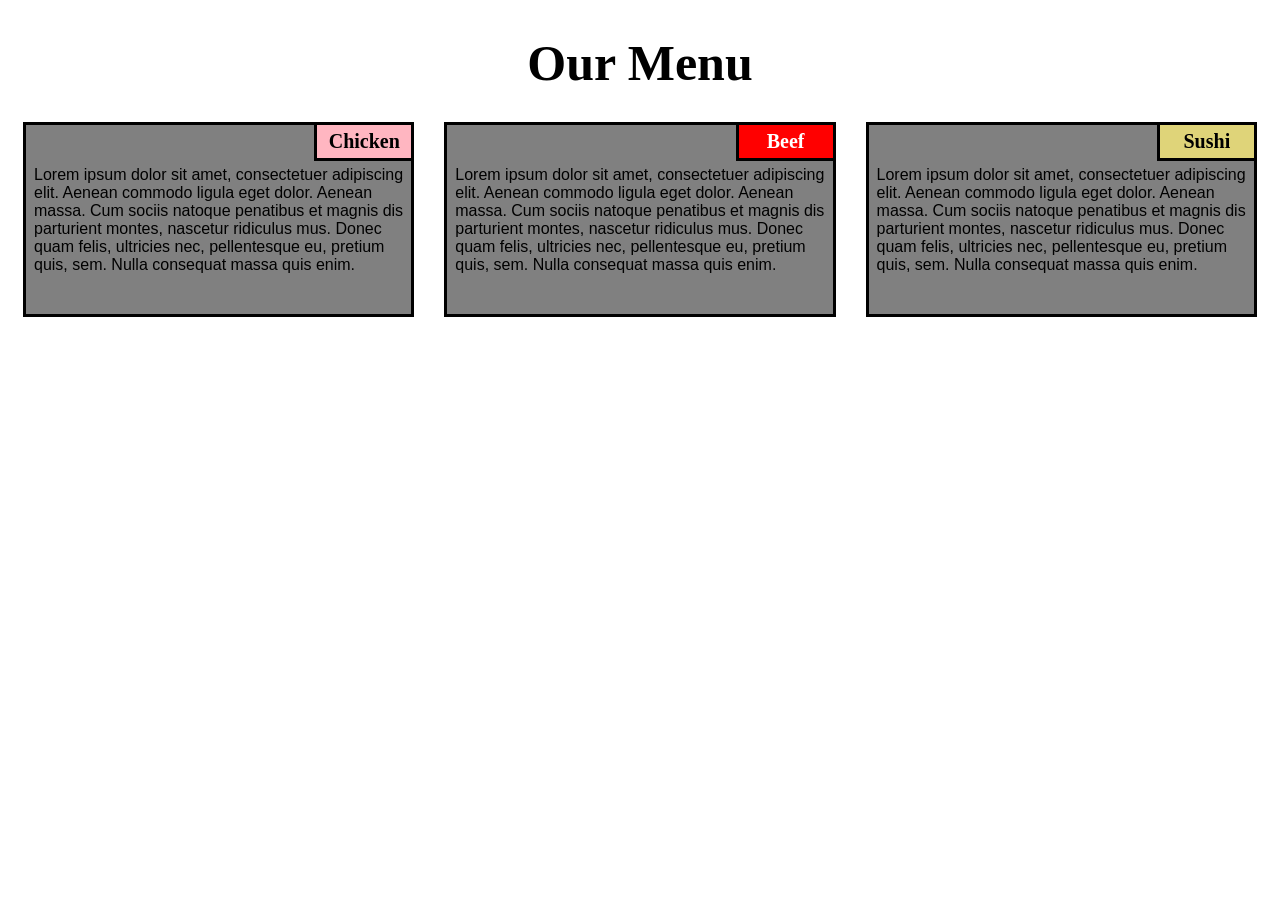
<file: Module2-Solution/index.html>
<!DOCTYPE html>
<html>

<head>
    <meta charset="utf-8">
    <title>module2-solution</title>
</head>
<link rel="stylesheet" type="text/css" href="css/style.css">

<body>
    <h1>Our Menu</h1>
    <section class="column-lg-4 colmn-md-6 colmn-sm-12">
        <div>
            <p class="sub1">Chicken</p>
            <p class="content">
                Lorem ipsum dolor sit amet, consectetuer adipiscing elit. Aenean commodo ligula eget dolor. Aenean massa. Cum sociis natoque penatibus et magnis dis parturient montes, nascetur ridiculus mus. Donec quam felis, ultricies nec, pellentesque eu, pretium quis, sem. Nulla consequat massa quis enim.
            </p>
        </div>
    </section>
    <section class="column-lg-4 colmn-md-6 colmn-sm-12">
        <div>
            <p class="sub2">Beef</p>
            <p class="content">
                Lorem ipsum dolor sit amet, consectetuer adipiscing elit. Aenean commodo ligula eget dolor. Aenean massa. Cum sociis natoque penatibus et magnis dis parturient montes, nascetur ridiculus mus. Donec quam felis, ultricies nec, pellentesque eu, pretium quis, sem. Nulla consequat massa quis enim.
        </div>
    </section>
    <section class="column-lg-4 colmn-md-12 colmn-sm-12">
        <div>
            <p class="sub3">Sushi</p>
            <p class="content">
                Lorem ipsum dolor sit amet, consectetuer adipiscing elit. Aenean commodo ligula eget dolor. Aenean massa. Cum sociis natoque penatibus et magnis dis parturient montes, nascetur ridiculus mus. Donec quam felis, ultricies nec, pellentesque eu, pretium quis, sem. Nulla consequat massa quis enim.
            </p>
        </div>
</body>

</html>
</file>
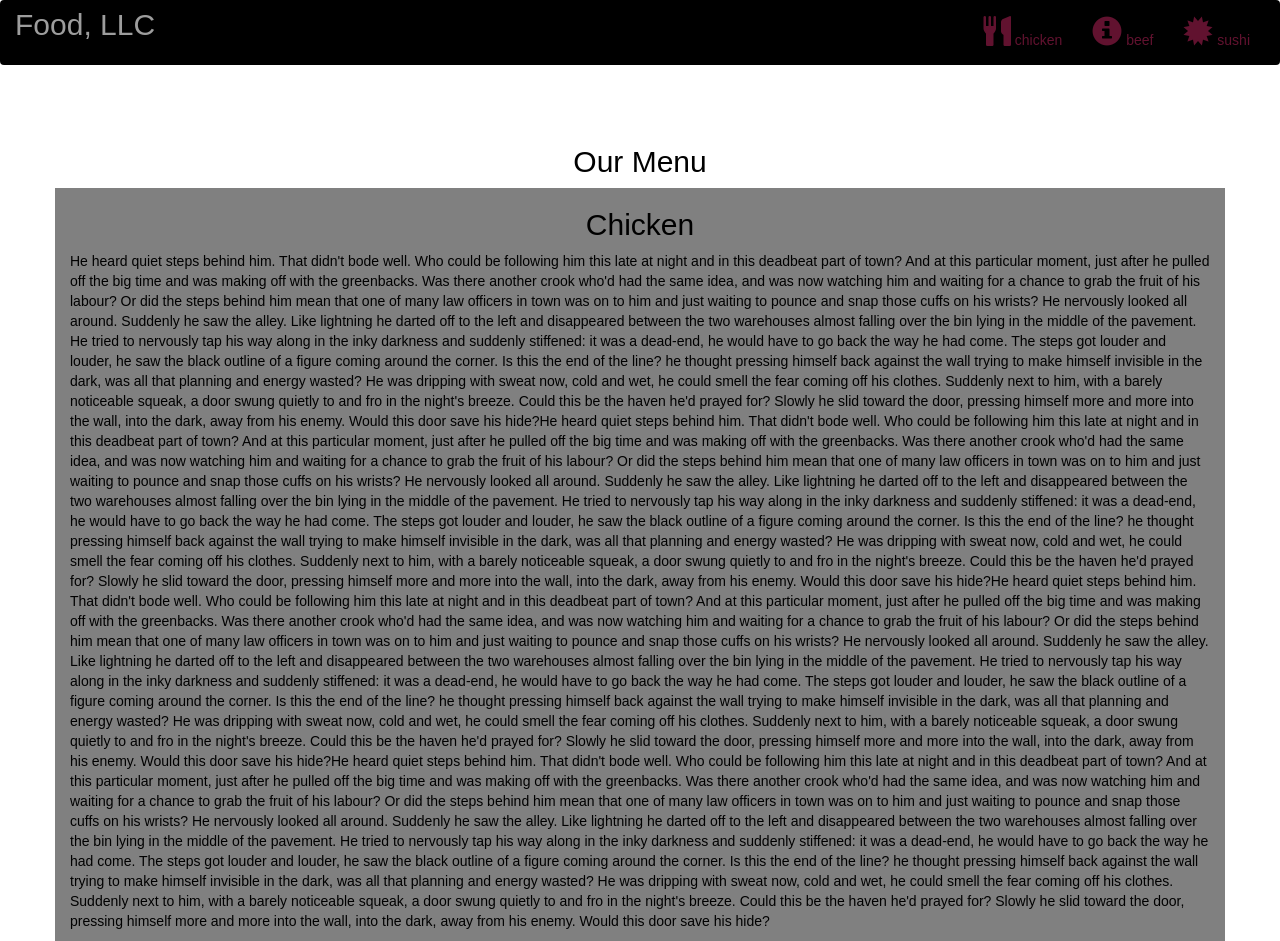
<file: Module3-solution/index.html>
<!DOCTYPE html>
<html lang="en">
<head>
  <title>Week3 Assigenment</title>
  <meta charset="utf-8">
  <meta name="viewport" content="width=device-width, initial-scale=1">
  <link rel="stylesheet" href="https://maxcdn.bootstrapcdn.com/bootstrap/3.4.1/css/bootstrap.min.css">
  <link rel="stylesheet" type="text/css" href="style.css">
  <script src="https://ajax.googleapis.com/ajax/libs/jquery/3.5.1/jquery.min.js"></script>
  <script src="https://maxcdn.bootstrapcdn.com/bootstrap/3.4.1/js/bootstrap.min.js"></script>
</head>
<body>

<nav class="navbar navbar-inverse">
  <div class="container-fluid">
    <div class="navbar-header">
      <button type="button" class="navbar-toggle" data-toggle="collapse" data-target="#myNavbar">
        <span class="icon-bar"></span>
        <span class="icon-bar"></span>
        <span class="icon-bar"></span>                        
      </button>
      <a class="navbar-brand" href="#" >Food, LLC</a>
    </div>
    <div class="collapse navbar-collapse" id="myNavbar">
    
      <ul class="nav navbar-nav navbar-right" >
        <li style>
        <a href="#" > 
        <span class="glyphicon glyphicon-cutlery"></span> chicken</a>
        </li>
        <li>
        <a href="#" >
        <span class="glyphicon glyphicon-info-sign"></span> beef</a>
        </li>
        <li>
        <a href="#">
        <span class="glyphicon glyphicon-certificate"></span> sushi</a>
        </li>
      </ul>
    </div>
  </div>
</nav>
<br>
<br>  
<h1><p class="text-center">Our Menu</p></h1>


<div id="main-content" class="container">
  <div id="home-tiles" class="row">
      <div class="col-md-12 col-sm-12 col-xs-12">
            
            <p id="chickstory">
          <h2>Chicken</h2>
              He heard quiet steps behind him. That didn't bode well. Who could be following him this late at night and in this deadbeat part of town? And at this particular moment, just after he pulled off the big time and was making off with the greenbacks. Was there another crook who'd had the same idea, and was now watching him and waiting for a chance to grab the fruit of his labour? Or did the steps behind him mean that one of many law officers in town was on to him and just waiting to pounce and snap those cuffs on his wrists? He nervously looked all around. Suddenly he saw the alley. Like lightning he darted off to the left and disappeared between the two warehouses almost falling over the bin lying in the middle of the pavement. He tried to nervously tap his way along in the inky darkness and suddenly stiffened: it was a dead-end, he would have to go back the way he had come. The steps got louder and louder, he saw the black outline of a figure coming around the corner. Is this the end of the line? he thought pressing himself back against the wall trying to make himself invisible in the dark, was all that planning and energy wasted? He was dripping with sweat now, cold and wet, he could smell the fear coming off his clothes. Suddenly next to him, with a barely noticeable squeak, a door swung quietly to and fro in the night's breeze. Could this be the haven he'd prayed for? Slowly he slid toward the door, pressing himself more and more into the wall, into the dark, away from his enemy. Would this door save his hide?He heard quiet steps behind him. That didn't bode well. Who could be following him this late at night and in this deadbeat part of town? And at this particular moment, just after he pulled off the big time and was making off with the greenbacks. Was there another crook who'd had the same idea, and was now watching him and waiting for a chance to grab the fruit of his labour? Or did the steps behind him mean that one of many law officers in town was on to him and just waiting to pounce and snap those cuffs on his wrists? He nervously looked all around. Suddenly he saw the alley. Like lightning he darted off to the left and disappeared between the two warehouses almost falling over the bin lying in the middle of the pavement. He tried to nervously tap his way along in the inky darkness and suddenly stiffened: it was a dead-end, he would have to go back the way he had come. The steps got louder and louder, he saw the black outline of a figure coming around the corner. Is this the end of the line? he thought pressing himself back against the wall trying to make himself invisible in the dark, was all that planning and energy wasted? He was dripping with sweat now, cold and wet, he could smell the fear coming off his clothes. Suddenly next to him, with a barely noticeable squeak, a door swung quietly to and fro in the night's breeze. Could this be the haven he'd prayed for? Slowly he slid toward the door, pressing himself more and more into the wall, into the dark, away from his enemy. Would this door save his hide?He heard quiet steps behind him. That didn't bode well. Who could be following him this late at night and in this deadbeat part of town? And at this particular moment, just after he pulled off the big time and was making off with the greenbacks. Was there another crook who'd had the same idea, and was now watching him and waiting for a chance to grab the fruit of his labour? Or did the steps behind him mean that one of many law officers in town was on to him and just waiting to pounce and snap those cuffs on his wrists? He nervously looked all around. Suddenly he saw the alley. Like lightning he darted off to the left and disappeared between the two warehouses almost falling over the bin lying in the middle of the pavement. He tried to nervously tap his way along in the inky darkness and suddenly stiffened: it was a dead-end, he would have to go back the way he had come. The steps got louder and louder, he saw the black outline of a figure coming around the corner. Is this the end of the line? he thought pressing himself back against the wall trying to make himself invisible in the dark, was all that planning and energy wasted? He was dripping with sweat now, cold and wet, he could smell the fear coming off his clothes. Suddenly next to him, with a barely noticeable squeak, a door swung quietly to and fro in the night's breeze. Could this be the haven he'd prayed for? Slowly he slid toward the door, pressing himself more and more into the wall, into the dark, away from his enemy. Would this door save his hide?He heard quiet steps behind him. That didn't bode well. Who could be following him this late at night and in this deadbeat part of town? And at this particular moment, just after he pulled off the big time and was making off with the greenbacks. Was there another crook who'd had the same idea, and was now watching him and waiting for a chance to grab the fruit of his labour? Or did the steps behind him mean that one of many law officers in town was on to him and just waiting to pounce and snap those cuffs on his wrists? He nervously looked all around. Suddenly he saw the alley. Like lightning he darted off to the left and disappeared between the two warehouses almost falling over the bin lying in the middle of the pavement. He tried to nervously tap his way along in the inky darkness and suddenly stiffened: it was a dead-end, he would have to go back the way he had come. The steps got louder and louder, he saw the black outline of a figure coming around the corner. Is this the end of the line? he thought pressing himself back against the wall trying to make himself invisible in the dark, was all that planning and energy wasted? He was dripping with sweat now, cold and wet, he could smell the fear coming off his clothes. Suddenly next to him, with a barely noticeable squeak, a door swung quietly to and fro in the night's breeze. Could this be the haven he'd prayed for? Slowly he slid toward the door, pressing himself more and more into the wall, into the dark, away from his enemy. Would this door save his hide?
            </p>
            
      </div>
    </div>
</div>


</body>
</html>
</file>
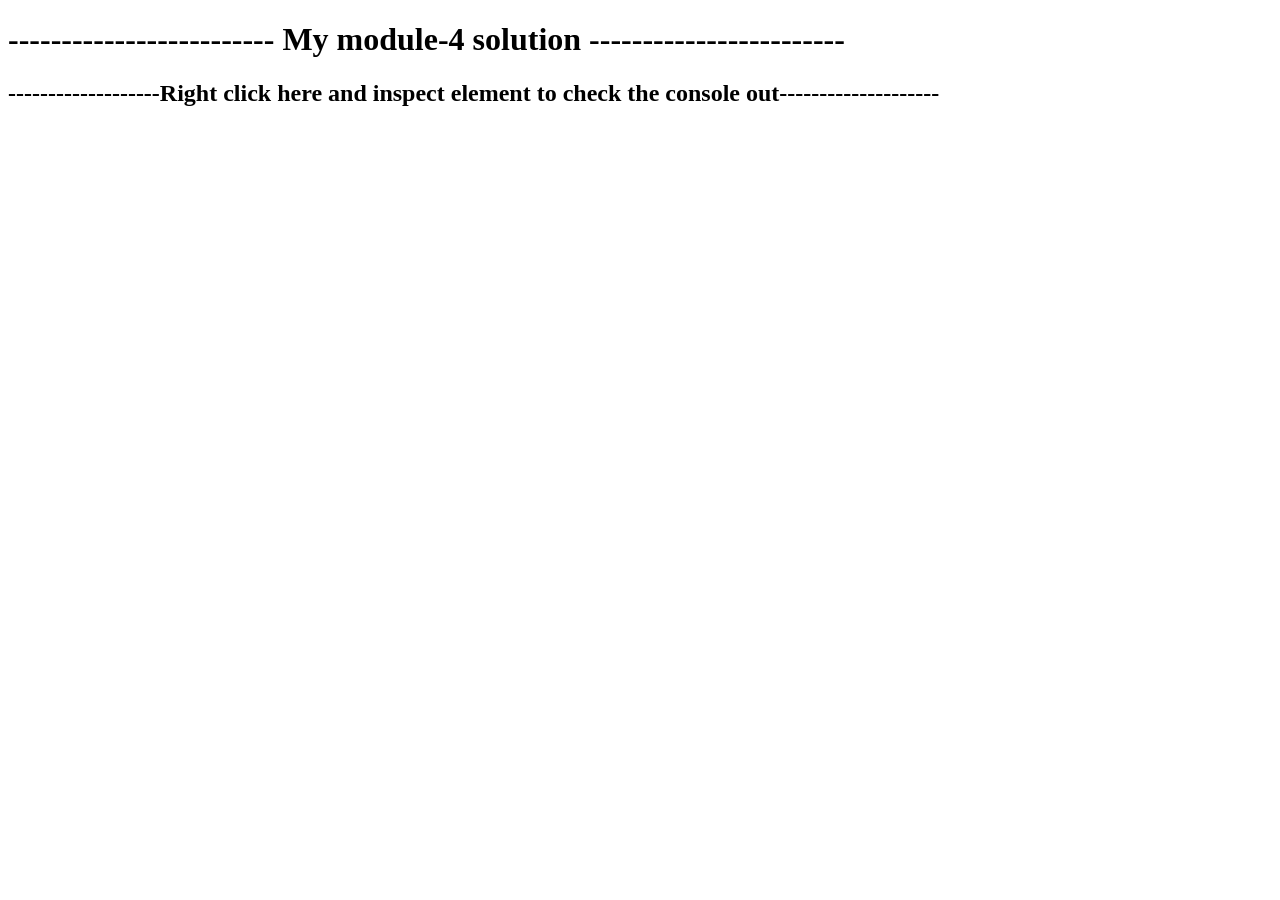
<file: Module4-Solution/index.html>
<!DOCTYPE html>
<html>
<head>
	<title></title>
</head>
<body>
	<h1>------------------------- My module-4 solution ------------------------</h1>
  <h2>-------------------Right click here and inspect element to check the console out--------------------</h2>
	<script src="script.js" ="text/javascript">
	
		</script>

</body>
</html>
</file>
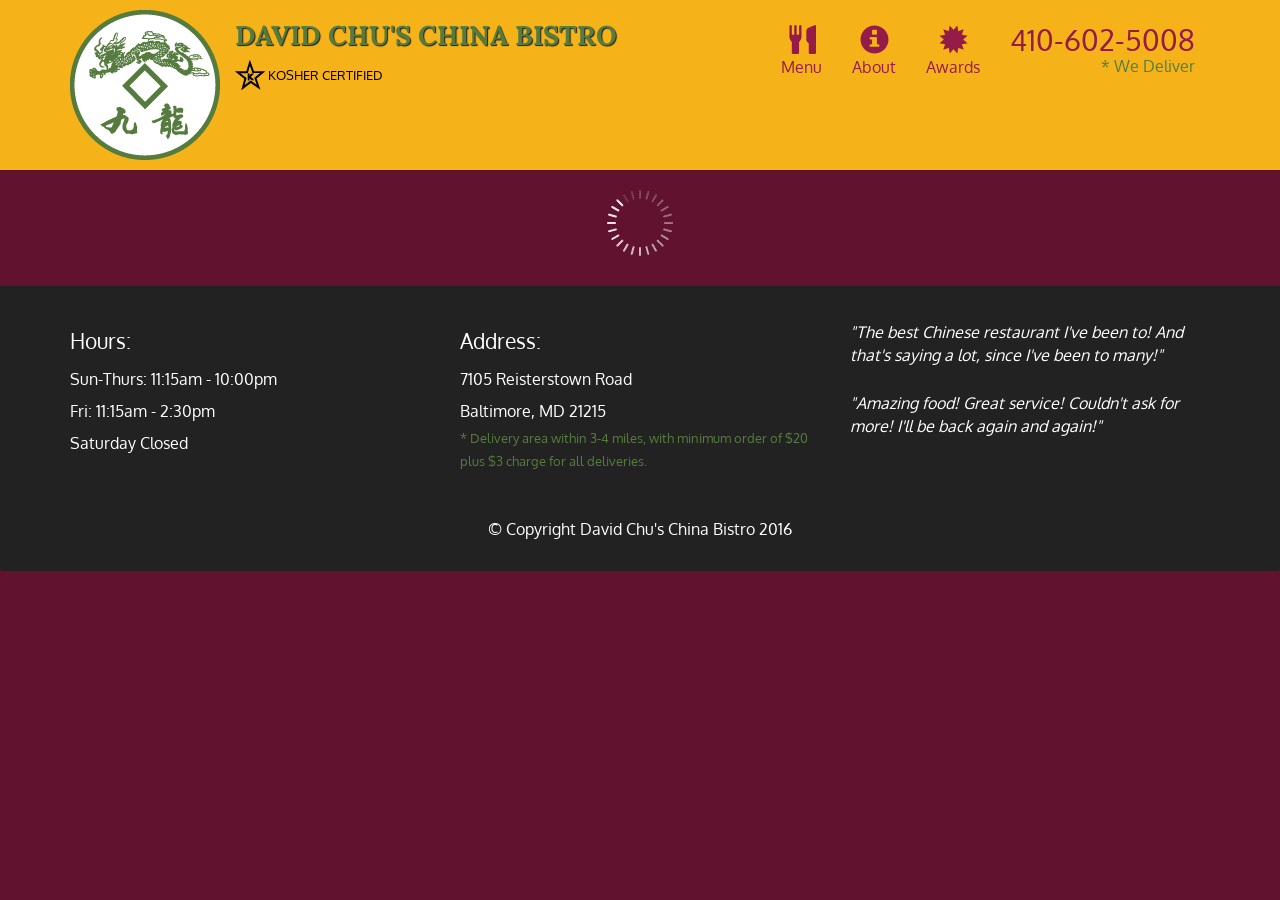
<file: Module5-solution/index.html>
<!doctype html>
<html lang="en">
  <head>
    <meta charset="utf-8">
    <meta http-equiv="X-UA-Compatible" content="IE=edge">
    <meta name="viewport" content="width=device-width, initial-scale=1">
    <title>David Chu's China Bistro</title>
    <link rel="stylesheet" href="css/bootstrap.min.css">
    <link rel="stylesheet" href="css/styles.css">
    <link href='https://fonts.googleapis.com/css?family=Oxygen:400,300,700' rel='stylesheet' type='text/css'>
    <link href='https://fonts.googleapis.com/css?family=Lora' rel='stylesheet' type='text/css'>
  </head>
<body>
  <header>
    <nav id="header-nav" class="navbar navbar-default">
      <div class="container">
        <div class="navbar-header">
          <a href="index.html" class="pull-left visible-md visible-lg">
            <div id="logo-img" alt="Logo image"></div>
          </a>

          <div class="navbar-brand">
            <a href="index.html"><h1>David Chu's China Bistro</h1></a>
            <p>
              <img src="images/star-k-logo.png" alt="Kosher certification">
              <span>Kosher Certified</span>
            </p>
          </div>

          <button id="navbarToggle" type="button" class="navbar-toggle collapsed" data-toggle="collapse" data-target="#collapsable-nav" aria-expanded="false">
            <span class="sr-only">Toggle navigation</span>
            <span class="icon-bar"></span>
            <span class="icon-bar"></span>
            <span class="icon-bar"></span>
          </button>
        </div>
        
        <div id="collapsable-nav" class="collapse navbar-collapse">
           <ul id="nav-list" class="nav navbar-nav navbar-right">
            <li id="navHomeButton" class="visible-xs active">
              <a href="index.html">
                <span class="glyphicon glyphicon-home"></span> Home</a>
            </li>
            <li id="navMenuButton">
              <a href="#" onclick="$dc.loadMenuCategories();">
                <span class="glyphicon glyphicon-cutlery"></span><br class="hidden-xs"> Menu</a>
            </li>
            <li>
              <a href="#">
                <span class="glyphicon glyphicon-info-sign"></span><br class="hidden-xs"> About</a>
            </li>
            <li>
              <a href="#">
                <span class="glyphicon glyphicon-certificate"></span><br class="hidden-xs"> Awards</a>
            </li>
            <li id="phone" class="hidden-xs">
              <a href="tel:410-602-5008">
                <span>410-602-5008</span></a><div>* We Deliver</div>
            </li>
          </ul><!-- #nav-list -->
        </div><!-- .collapse .navbar-collapse -->
      </div><!-- .container -->
    </nav><!-- #header-nav -->
  </header>

  <div id="call-btn" class="visible-xs">
    <a class="btn" href="tel:410-602-5008">
    <span class="glyphicon glyphicon-earphone"></span>
    410-602-5008
    </a>
  </div>
  <div id="xs-deliver" class="text-center visible-xs">* We Deliver</div>

  <div id="main-content" class="container"></div>

  <footer class="panel-footer">
    <div class="container">
      <div class="row">
        <section id="hours" class="col-sm-4">
          <span>Hours:</span><br>
          Sun-Thurs: 11:15am - 10:00pm<br>
          Fri: 11:15am - 2:30pm<br>
          Saturday Closed
          <hr class="visible-xs">
        </section>
        <section id="address" class="col-sm-4">
          <span>Address:</span><br>
          7105 Reisterstown Road<br>
          Baltimore, MD 21215
          <p>* Delivery area within 3-4 miles, with minimum order of $20 plus $3 charge for all deliveries.</p>
          <hr class="visible-xs">
        </section>
        <section id="testimonials" class="col-sm-4">
          <p>"The best Chinese restaurant I've been to! And that's saying a lot, since I've been to many!"</p>
          <p>"Amazing food! Great service! Couldn't ask for more! I'll be back again and again!"</p>
        </section>
      </div>
      <div class="text-center">&copy; Copyright David Chu's China Bistro 2016</div>
    </div>
  </footer>

  <!-- jQuery (Bootstrap JS plugins depend on it) -->
  <script src="js/jquery-2.1.4.min.js"></script>
  <script src="js/bootstrap.min.js"></script>
  <script src="js/ajax-utils.js"></script>
  <script src="js/script.js"></script>
</body>
</html>
</file>
<file: Module2-Solution/css/style.css>
/*basic style*/
    * {
        box-sizing: border-box;
    }

    body {
        background-color: white;
    }

    h1 {
       margin-bottom: 15px;
    text-align: center;
    color: #000000;
    font-size: 50px;
    }

    section {
        position: relative;
        padding: 15px;
        width: 90%;
    }

    p {
        position: relative;
        clear: right;
    }

    div {
        position: relative;
        background-color: gray;
        border: 3.5px solid black;
        width: 100%;
        margin-left: auto;
        margin-right: auto;
        margin-bottom: auto;
    }

    .sub1 {
        float: right;
        width: 100px;
        padding: 5px;
        margin: -3px -3px 0px;
        border: 3.5px solid black;
        text-align: center;
        font-size: 125%;
        font-weight: bold;
        background-color: #FFB6C1;

    }

    .sub2 {
        float: right;
        color: white;
        width: 100px;
        padding: 5px;
        margin: -3px -3px 0px;
        border: 3.5px solid black;
        text-align: center;
        font-size: 125%;
        font-weight: bold;
        background-color: #FF0000;

    }

    .sub3 {
        color: black;
        float: right;
        width: 100px;
        padding: 5px;
         margin: -3px -3px 0px;
        border: 3.5px solid black;
        text-align: center;
        font-size: 125%;
        font-weight: bold;
        background-color: rgb(223, 212, 121);

    }

    .content {
        padding: 5px;
        border: none;
        background-color: gray;
        font-family: Helvetica;
        color: black;
        margin: 3px ;
        height: 150px;
        overflow: auto;
    }

    .row {
        width: 90%;
    }

    /*desktop version*/
    @media (min-width: 992px) {
        .column-lg-4 {
            float: left;
            width: 33.33%;
        }
    }

    /*tablet version*/
    @media (min-width: 768px) and (max-width: 991px) {
        .colmn-md-6 {
            float: left;
            width: 50%;
            margin-left: auto;
            margin-right: auto;
        }

        .colmn-md-12 {
            float: left;
            width: 100%;
            margin-left: auto;
            margin-right: auto;
        }
    }

    /*mobile version*/
    @media (max-width: 767px) {
        .colmn-sm-12 {
            float: left;
            width: 100%;
        }
    }
</file>
<file: Module3-solution/style.css>
*{
	margin: 0;
	padding: 0;
	
}
.navbar{

border: none;
background-color: black;
color: #61122F;
}
body{
	background-color: #FFFFFF;
	color: black;
}
.glyphicon{
	font-size: 30px;
	color:#61122F; 
}

.center{
	width: 90%;
	background-color: grey;

}
.container
{
	background-color: grey;
}
.text-center{
	font-size: 30px;
}

h2{
	text-align: center;
}
#myNavbar ul li a {
	color: #61122F;
}
.navbar-brand{
font-size: 30px;	
}
</file>
<file: Module5-solution/css/styles.css>
body {
  font-size: 16px;
  color: #fff;
  background-color: #61122f;
  font-family: 'Oxygen', sans-serif;
}

/** HEADER **/
#header-nav {
  background-color: #f6b319;
  border-radius: 0;
  border: 0;
}

#logo-img {
  background: url('../images/restaurant-logo_large.png') no-repeat;
  width: 150px;
  height: 150px;
  margin: 10px 15px 10px 0;
}

.navbar-brand {
  padding-top: 25px;
}
.navbar-brand h1 { /* Restaurant name */
  font-family: 'Lora', serif;
  color: #557c3e;
  font-size: 1.5em;
  text-transform: uppercase;
  font-weight: bold;
  text-shadow: 1px 1px 1px #222;
  margin-top: 0;
  margin-bottom: 0;
  line-height: .75;
}
.navbar-brand a:hover, .navbar-brand a:focus {
  text-decoration: none;
}
.navbar-brand p { /* Kosher cert */
  color: #000;
  text-transform: uppercase;
  font-size: .7em;
  margin-top: 15px;
}
.navbar-brand p span { /* Star-K */
  vertical-align: middle;
}

#nav-list {
  margin-top: 10px;
}
#nav-list a {
  color: #951C49;
  text-align: center;
}
#nav-list a:hover {
  background: #E7E7E7;
}
#nav-list a span {
  font-size: 1.8em;
}

#phone {
  margin-top: 5px;
}
#phone a { /* Phone number */
  text-align: right;
  padding-bottom: 0;
}
#phone div { /* We Deliver */
  color: #557c3e;
  text-align: right;
  padding-right: 15px;
}

.navbar-header button.navbar-toggle, .navbar-header .icon-bar {
  border: 1px solid #61122f;
}
.navbar-header button.navbar-toggle {
  clear: both;
  margin-top: -30px;
}
/* END HEADER */

/* FOOTER */
.panel-footer {
  margin-top: 30px;
  padding-top: 35px;
  padding-bottom: 30px;
  background-color: #222;
  border-top: 0;
}
.panel-footer div.row {
  margin-bottom: 35px;
}
#hours, #address {
  line-height: 2;
}
#hours > span, #address > span {
  font-size: 1.3em;
}
#address p {
  color: #557c3e;
  font-size: .8em;
  line-height: 1.8;
}
#testimonials {
  font-style: italic;
}
#testimonials p:nth-child(2) {
  margin-top: 25px;
}
/* END FOOTER */



/* HOME PAGE */
.container .jumbotron {
  box-shadow: 0 0 50px #3F0C1F;
  border: 2px solid #3F0C1F;
}

#menu-tile, #specials-tile, #map-tile {
  height: 250px;
  width: 100%;
  margin-bottom: 15px;
  position: relative;
  border: 2px solid #3F0C1F;
  overflow: hidden;
}
#menu-tile:hover, #specials-tile:hover, #map-tile:hover {
  box-shadow: 0 1px 5px 1px #cccccc;
}
#menu-tile {
  background: url('../images/menu-tile.jpg') no-repeat;
  background-position: center;
}
#specials-tile {
  background: url('../images/specials-tile.jpg') no-repeat;
  background-position: center;
}
#menu-tile span, #specials-tile span, #map-tile span {
  position: absolute;
  bottom: 0;
  right: 0;
  width: 100%;
  text-align: center;
  font-size: 1.6em;
  text-transform: uppercase;
  background-color: #000;
  color: #fff;
  opacity: .8;
}
/* END HOME PAGE */

/* MENU CATEGORIES PAGE */
.category-tile { 
  position: relative;
  border: 2px solid #3F0C1F;
  overflow: hidden;
  width: 200px;
  height: 200px;
  margin: 0 auto 15px;
}
.category-tile span {
  position: absolute;
  bottom: 0;
  right: 0;
  width: 100%;
  text-align: center;
  font-size: 1.2em;
  text-transform: uppercase;
  background-color: #000;
  color: #fff;
  opacity: .8;
}
.category-tile:hover {
  box-shadow: 0 1px 5px 1px #cccccc;
}

#menu-categories-title + div {
  margin-bottom: 50px;
}
/* END MENU CATEGORIES PAGE */

/* SINGLE CATEGORY PAGE */
.menu-item-tile {
  margin-bottom: 25px;
}
.menu-item-tile hr {
  width: 80%;
}
.menu-item-tile .menu-item-price {
  font-size: 1.1em;
  text-align: right;
  margin-top: -15px;
  margin-right: -15px;
}
.menu-item-tile .menu-item-price span {
  font-size: .6em;
}
.menu-item-photo {
  position: relative;
  border: 2px solid #3F0C1F; 
  overflow: hidden;
  padding: 0;
  margin-right: -15px;
  margin-left: auto;
  margin-bottom: 20px;
  max-width: 250px;
}
.menu-item-photo div {
  position: absolute;
  bottom: 0;
  right: 0;
  width: 80px;
  background-color: #557c3e;
  text-align: center;
}
.menu-item-description {
  padding-right: 30px;
}
h3.menu-item-title {
  margin: 0 0 10px;
}
.menu-item-details {
  font-size: .9em;
  font-style: italic;
}
/* END SINGLE CATEGORY PAGE */


/********** Large devices only **********/
@media (min-width: 1200px) {
  .container .jumbotron {
    background: url('../images/jumbotron_1200.jpg') no-repeat;
    height: 675px;
  }
}

/********** Medium devices only **********/
@media (min-width: 992px) and (max-width: 1199px) {
  /* Header */
  #logo-img {
    background: url('../images/restaurant-logo_medium.png') no-repeat;
    width: 100px;
    height: 100px;
    margin: 5px 5px 5px 0;
  }
  /* End Header */

  /* Home Page */
  .container .jumbotron {
    background: url('../images/jumbotron_992.jpg') no-repeat;
    height: 558px;
  }
  /* End Home Page */
}

/********** Small devices only **********/
@media (min-width: 768px) and (max-width: 991px) {
  /* Home Page */
  .container .jumbotron {
    background: url('../images/jumbotron_768.jpg') no-repeat;
    height: 432px;
  }
  /* End Home Page */
}

/********** Extra small devices only **********/
@media (max-width: 767px) {
  /* Header */
  .navbar-brand {
    padding-top: 10px;
    height: 80px;
  }
  .navbar-brand h1 { /* Restaurant name */
    padding-top: 10px;
    font-size: 5vw; /* 1vw = 1% of viewport width */
  }
  .navbar-brand p { /* Kosher cert */
    font-size: .6em;
    margin-top: 12px;
  }
  .navbar-brand p img { /* Star-K */
    height: 20px;
  }

  #collapsable-nav a { /* Collapsed nav menu text */
    font-size: 1.2em;
  }
  #collapsable-nav a span { /* Collapsed nav menu glyph */
    font-size: 1em;
    margin-right: 5px;
  }

  #call-btn > a {
    font-size: 1.5em;
    display: block;
    margin: 0 20px;
    padding: 10px;
    border: 2px solid #fff;
    background-color: #f6b319;
    color: #951c49;
  }
  #xs-deliver {
    margin-top: 5px;
    font-size: .7em;
    letter-spacing: .1em;
    text-transform: uppercase;
  }
  /* End Header */

  /* Footer */
  .panel-footer section {
    margin-bottom: 30px;
    text-align: center;
  }
  .panel-footer section:nth-child(3) {
    margin-bottom: 0; /* margin already exists on the whole row */
  }
  .panel-footer section hr {
    width: 50%;
  }
  /* End Footer */

  /* Home Page */
  .container .jumbotron {
    margin-top: 30px;
    padding: 0;
  }
  #menu-tile, #specials-tile {
    width: 360px;
    margin: 0 auto 15px;
  }

  .menu-item-photo {
    margin-right: auto;
  }
  .menu-item-tile .menu-item-price {
    text-align: center;
  }
  .menu-item-description {
    text-align: center;;
  }
}


/********** Super extra small devices Only :-) (e.g., iPhone 4) **********/
@media (max-width: 479px) {
  /* Header */
  .navbar-brand h1 { /* Restaurant name */
    padding-top: 5px;
    font-size: 6vw;
  }
  /* End Header */
  
  /* Home page */
  #menu-tile, #specials-tile {
    width: 280px;
    margin: 0 auto 15px;
  }

  .col-xxs-12 {
    position: relative;
    min-height: 1px;
    padding-right: 15px;
    padding-left: 15px;
    float: left;
    width: 100%;
  }
}
</file>
